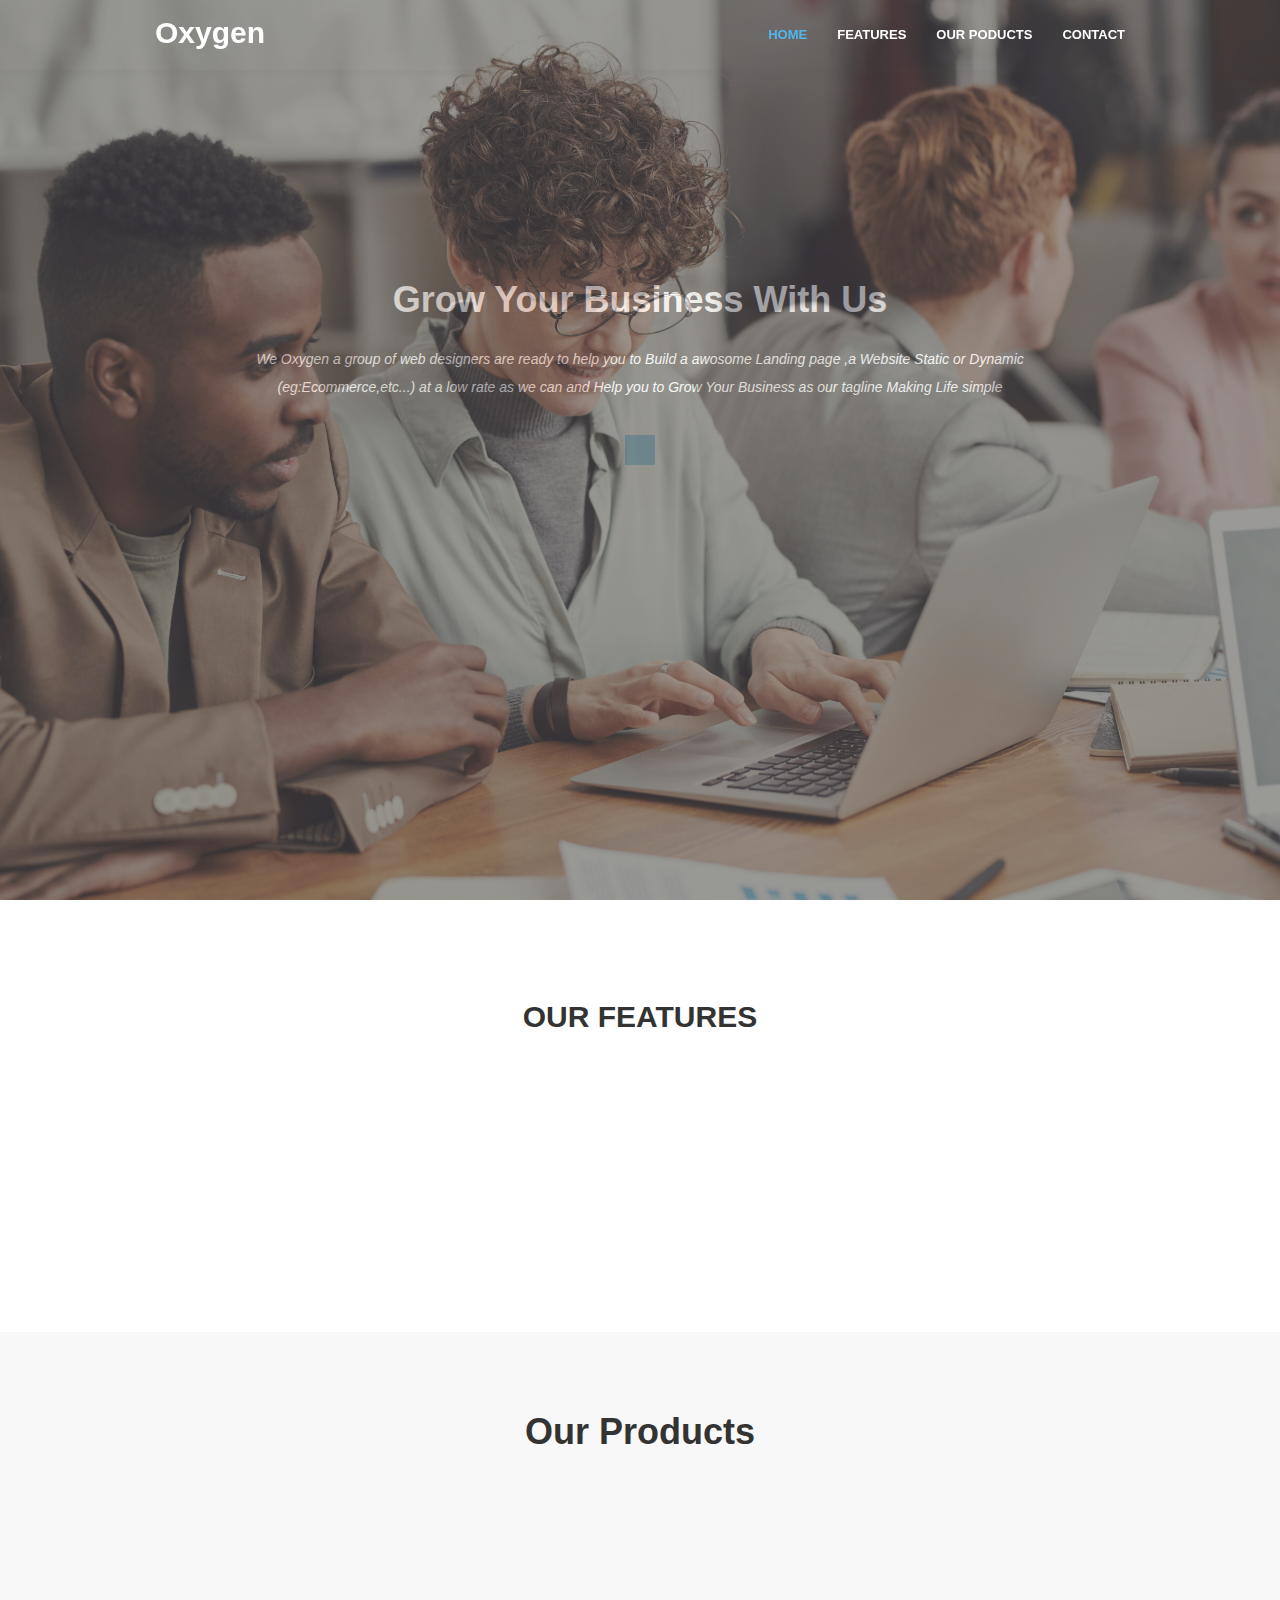
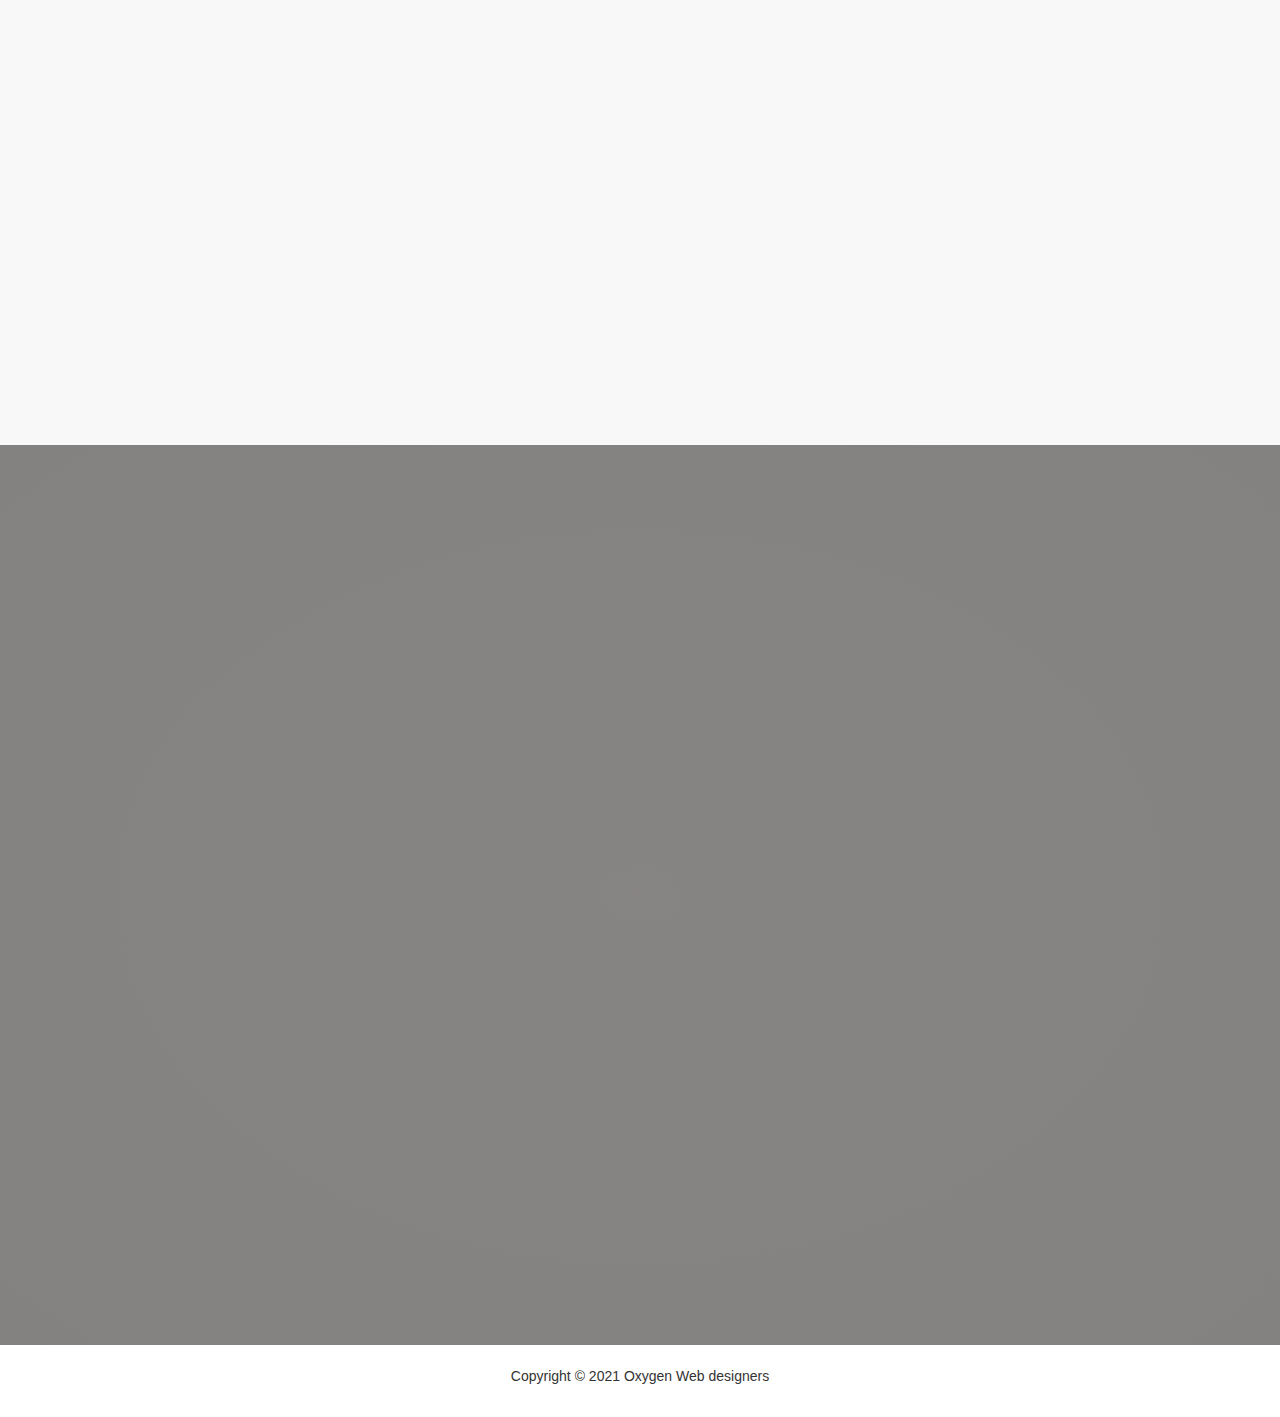
<file: index.html>
<!DOCTYPE html>
<html lang="en">
	<head>
    	
		<meta charset="utf-8">
		<title>Oxygen - Web designing Company</title>
		<meta http-equiv="X-UA-Compatible" content="IE=Edge">
		<meta name="viewport" content="width=device-width, initial-scale=1">
		<meta name="keywords" content="">
		<meta name="description" content="">
		<meta name="google-site-verification" content="znJaU9xrkdeuuf8mfMha_4EpCE7gMSda9V-28Jl2ayU" />
		<!-- animate css -->
		<link rel="stylesheet" href="css/animate.min.css">
		<!-- bootstrap css -->
		<link rel="stylesheet" href="css/bootstrap.min.css">
		<!-- font-awesome -->
		<link rel="stylesheet" href="css/font-awesome.min.css">
		<!-- google font -->
		<!-- <link href='http://fonts.googleapis.com/css?family=Open+Sans:400,300,400italic,700,800' rel='stylesheet' type='text/css'> -->
				<script src="https://ajax.googleapis.com/ajax/libs/jquery/3.4.1/jquery.min.js"></script>

		<!-- custom css -->
		<link rel="stylesheet" href="css/templatemo-style.css">

	</head>
	<body data-spy="scroll" data-target=".navbar" data-offset="">
		<!-- start preloader -->
		<div class="preloader">
			<div class="sk-spinner sk-spinner-rotating-plane"></div>
    	 </div>
		<!-- end preloader -->
		<!-- start navigation -->
		<nav class="navbar navbar-default navbar-fixed-top templatemo-nav" role="navigation">
			<div class="container">
				<div class="navbar-header">
					<button class="navbar-toggle mt-2" data-toggle="collapse" data-target=".navbar-collapse">
						<span class="icon icon-bar"></span>
						<span class="icon icon-bar"></span>
						<span class="icon icon-bar"></span>
					</button>
					<a href="#" class="navbar-brand">Oxygen</a>
				</div>
				<div class="collapse navbar-collapse">
					<ul class="nav navbar-nav navbar-right mx-auto text-uppercase">
						<li><a class='hi' href="#home">Home</a></li>
						

						<li><a class='hi' href="#divider">Features</a></li>
						<li><a class='hi' href="#feature">Our Poducts</a></li>
						<!-- <li><a class='hi' href="#pricing">Pricing</a></li> -->
						<li><a class='hi' href="#contact">Contact</a></li>
					</ul>
				</div>
			</div>
		</nav>

		<!-- end navigation -->
		<!-- start home -->
		<section id="home">
			<div class="overlay">
				<div class="container">
					<div class="row row_1">
						<div class="col-md-1"></div>
						<div class="col-md-10 text-center float-right wow fadeIn" data-wow-delay="0.3s">
							<h1 class="text-upper ">Grow Your Business With Us</h1>
							<p class="tm-white">We Oxygen a group of web designers are ready to help you to Build a awosome Landing page ,a Website Static or Dynamic (eg:Ecommerce,etc...) at a low rate as we can and Help you to Grow Your Business as our tagline Making Life simple   </p>
							<!-- <img src="images/software-img.png" class="img-responsive" alt="home img"> -->
						</div>
						<div class="col-md-1"></div>
					</div>
				</div>
			</div>
		</section>
		<!-- end home -->
		<!-- start divider -->
		<section id="divider">
			<div class="container">
				<h2 class="text-uppercase" style="margin-bottom: 1em;">Our Features</h2>
				<div class="row ">
					<div class="col-md-4 wow fadeInUp templatemo-box" data-wow-delay="0.3s">
						<i class="fa fa-laptop"></i>
						<h3 class="text-uppercase">RESPONSIVE LAYOUT</h3>
						<p>We buid websites with responsive layout.
							that means your website seems to be beautiful and easy to view </p>
					</div>
					<div class="col-md-4 wow fadeInUp templatemo-box" data-wow-delay="0.3s">
						<i class="fa fa-twitter"></i>
						<h3 class="text-uppercase">BOOTSTRAP 4</h3>
						<p>We buid websites with the BOOTSTRAP 4 framework , wich make websites more beautiful and Responsive </p>
					</div>
					<div class="col-md-4 wow fadeInUp templatemo-box" data-wow-delay="0.3s">
						<i class="fa fa-font"></i>
						<h3 class="text-uppercase">GOOGLE FONT</h3>
						<p>We use Google fonts to make your text good and beautiful </p>
					</div>
				</div>
			</div>
		</section>
		<!-- end divider -->

		<!-- start feature -->
		<section id="feature">
			<div class="container">
				<div class="row">
					<h1 class="" align="center">Our Products</h1>
					<div class="col-md-6 wow fadeInLeft mb-sm-5" data-wow-delay="0.6s">
						<div class="containers">
							<img src="images/Oxygen.png" alt="Avatar" class="image" style="width:100%">
							<div class="middle">
								<div class="text"><a href="https://oxygenweb.ml" target="_blank" class="text-dark">Visit</a></div>
							</div>
						</div>
					</div>
					<div class="col-md-6 wow mb-sm-5 fadeInRight" data-wow-delay="0.6s">
						<div class="containers">
							<img src="images/MERRY.png" alt="Avatar" class="image" style="width:100%">
							<div class="middle">
								<div class="text"><a href="https://wishonevent.tk/?name=Oxygen" target="_blank" class="text-dark">Visit</a></div>
							</div>
						</div>
					</div>
					<div class="col-md-6 mt-6 wow fadeInLeft mb-sm-5" data-wow-delay="0.6s">
						<div class="containers">
							<img src="images/VRAMMHSS THAIKKAD.png" alt="vrammhss.com" class="image" style="width:100%">
							<div class="middle">
								<div class="text"><a href="https://vrammhss.com" target="_blank" class="text-dark">Visit</a></div>
							</div>
						</div>
					</div>
					<div class="col-md-6 wow mt-5 mb-sm-5 fadeInRight" data-wow-delay="0.6s">
						<div class="containers">
							<img src="images/joeljosephct.ml.png" alt="joeljosephct.ml" class="image jjct" style="width:100%;">
							<div class="middle">
								<div class="text"><a href="https://joeljosephct.ml" target="_blank" class="text-dark">Visit</a></div>
							</div>
						</div>
				</div>
			</div>
		</section>

		<section id="contact">
			<div class="overlay">
				<div class="container">
					<div class="row">
						<div class="col-md-6 wow fadeInUp" data-wow-delay="0.6s">
							<h2 class="text-uppercase">Contact Us</h2>
							<p> </p>
							<address>
								<p><i class="fa fa-map-marker"></i><a href="https://oxygenweb.ml/">Oxygenweb.ml</a></p>
								<p><i class="fa fa-phone"></i> <a href="tel:+919633428835">9633428835</a> </p>
								<p><i class="fa fa-envelope-o"></i> <a href="mailto:joelthobias447@gmail.com">joelthobias447@gmail.com</a> </p>
							</address>
						</div>
						<div class="col-md-6 wow fadeInUp" data-wow-delay="0.6s">
							<div class="contact-form">
								<form  id="submit-form" method="post">
									<div class="col-md-6">
										<input type="text" class="form-control" name="name" required placeholder="Name">
									</div>
									<div class="col-md-6">
										<input type="email" class="form-control" name="email" placeholder="Email">
									</div>
									<div class="col-md-12">
										<input type="text" class="form-control" name="subject" required placeholder="Subject">
									</div>
									<div class="col-md-12">
										<textarea class="form-control" placeholder="message" name="message" rows="4"></textarea>
									</div>
									<div class="col-md-8">
										<input type="submit" class="form-control text-uppercase" value="Send">
									</div>
								</form>
							</div>
						</div>
					</div>
				</div>
			</div>
		</section>
		<!-- end contact -->

		<!-- start footer -->
		<footer>
			<div class="container">
				<div class="row">
					<p>Copyright © 2021 Oxygen Web designers</p>
				</div>
			</div>
		</footer>
		<!-- end footer -->

        <script src="js/jquery.js"></script>
		<script src="js/bootstrap.min.js"></script>
		<script src="js/wow.min.js"></script>
		<script src="js/jquery.singlePageNav.min.js"></script>
		<script src="js/custom.js"></script>
		<script src="//ajax.aspnetcdn.com/ajax/jquery.validate/1.11.1/jquery.validate.min.js"></script>		

		<script>
		$("#submit-form").validate({

		rules:{
            name:{
                required:true,
                minlength:4
            },
            email:{
                required:true,
                email: true
            },
            message: {
            required:true,
            minlength: 4
		    }
        }
    })
		</script>
<script>
	

	$("#submit-form").submit((e) => {
	e.preventDefault()
	if($("#submit-form").valid()){
    $.ajax({
        url: "https://script.google.com/macros/s/AKfycbxnNebX_G95pbG8ElYCfD8uCsUAwU-mBZdB0xc6Hg/exec",
        data: $("#submit-form").serialize(),
        method: "post",
        success: function (response) {
            alert("Form submitted successfully")
            window.location.reload()
            // window.location.href="https://google.com"
        },
        error: function (err) {
            alert("Something Error")
        }
    })
	}

})

</script>

	</body>
</html>
</file>
<file: css/templatemo-style.css>
@media(min-width:992px) {}

.container {
    /* padding-right: 15px; */
    padding-left: 15px;
    /* margin-right: auto; */
    margin-left: auto;
}

.mt-5 {
    margin-top: 2em;
}

.mt-6 {
    margin-top: 4em;
}

body {
    background: #fff;
    font-family: 'Open Sans', sans-serif;
    font-weight: 300;
    position: relative;
    width: 100%;
    height: 100%;
    overflow-x: hidden;

}

.tm-white a {
    color: #fff;
}

a {
    outline: none;
}

/* start h1 group */
h1 {
    margin-top: 0;
    margin-bottom: 25px;
}

h1,
h2,
h3,
h4 {
    font-weight: bold;
}

/* end h1 group */
p {
    line-height: 1.6em;
}

/* img */
img {
    max-width: 100%;
    height: auto;
}

/* img */

/* overlay */
@media(max-width:567px) {
    .overlay {
        width: 100%;
        /*height: 100%;
       */
        background-size: c;
        background-repeat: no-repeat;

        /* padding-top: 90px; */
        padding-bottom: 200px;
    }
}

.overlay {
    width: 100%;
    height: 100vh;
    background-color: transparent;
    background-image: radial-gradient(at center center, #0F0A06 0%, #060502 100%);
    opacity: 0.5;
    transition: background 0.3s, border-radius 0.3s, opacity 0.3s;
}

/* over lay */

/* start page container */
@media (min-width: 768px) {
    .container {
        width: 700px;
    }
}

@media (min-width: 992px) {
    .container {
        width: 900px;
    }

    .jjct {
        height: 600px;
    }
}

@media (min-width: 1200px) {
    .container {
        width: 1000px;
    }
}

/* end page container */

/* start preloader */
.preloader {
    position: fixed;
    top: 0;
    left: 0;
    width: 100%;
    height: 100%;
    z-index: 99999;
    display: -webkit-flex;
    display: -ms-flexbox;
    display: flex;
    -webkit-flex-flow: row nowrap;
    -ms-flex-flow: row nowrap;
    flex-flow: row nowrap;
    /*justify-content: center;*/
    -webkit-align-items: center;
    -ms-flex-align: center;
    align-items: center;
    background: none repeat scroll 0 0 #fff;
}

.sk-spinner-rotating-plane.sk-spinner {
    width: 30px;
    height: 30px;
    background-color: #28a7e9;
    margin: 0 auto;
    -webkit-animation: sk-rotatePlane 1.2s infinite ease-in-out;
    animation: sk-rotatePlane 1.2s infinite ease-in-out;
}

@-webkit-keyframes sk-rotatePlane {
    0% {
        -webkit-transform: perspective(120px) rotateX(0deg) rotateY(0deg);
        transform: perspective(120px) rotateX(0deg) rotateY(0deg);
    }

    50% {
        -webkit-transform: perspective(120px) rotateX(-180.1deg) rotateY(0deg);
        transform: perspective(120px) rotateX(-180.1deg) rotateY(0deg);
    }

    100% {
        -webkit-transform: perspective(120px) rotateX(-180deg) rotateY(-179.9deg);
        transform: perspective(120px) rotateX(-180deg) rotateY(-179.9deg);
    }
}

@keyframes sk-rotatePlane {
    0% {
        -webkit-transform: perspective(120px) rotateX(0deg) rotateY(0deg);
        transform: perspective(120px) rotateX(0deg) rotateY(0deg);
    }

    50% {
        -webkit-transform: perspective(120px) rotateX(-180.1deg) rotateY(0deg);
        transform: perspective(120px) rotateX(-180.1deg) rotateY(0deg);
    }

    100% {
        -webkit-transform: perspective(120px) rotateX(-180deg) rotateY(-179.9deg);
        transform: perspective(120px) rotateX(-180deg) rotateY(-179.9deg);
    }
}

/* end preloader */

/* start navigation */
.navbar-s {
    background: #fff;
    color: #666 !important;
    box-shadow: 0px 12px 8px 0px rgba(7, 6, 6, 0.15) !important;
    margin: 0 !important;

}

.na li a {
    color: #666;
    outline: none;
    font-size: 13px;
    font-weight: bold;
    height: 70px;
    line-height: 40px;
}

navbar-collapse {

    margin-right: -15px;
    margin-left: -15px;
    height: 100%;
    height: 100%;
    position: sticky;
    z-index: 1;
    background-color: #fff;

    width: 100%;
    overflow-x: hidden;
    transition: 0.5s;
}

@media(max-width:786px) {
    .na li a {
        color: #666;
        outline: none;
        font-size: 13px;
        font-weight: bold;
        height: 42px;
        line-height: 40px;
        text-align: center;
    }

    .navbar-s .navbar-collapse,
    .navbar-s .navbar-form {
        border-color: #00000057;
    }

    .navbar-default {
        background: #00000057 !important;
        border: none;
        box-shadow: 0px 2px 8px 0px rgba(50, 50, 50, 0.08);
        margin: 0 !important;
    }
}

.nav>li>a.current,
.nav>li>a:hover {
    text-decoration: none;
    background-color: transparent !important;
    color: #28a7e9;
}

.navbar-s .navbar-brand {
    /* color: #28a7e9; */
    color: #666;
    font-size: 30px;
    font-weight: bold;
    height: 70px;
    line-height: 35px;
}

.navbar-s .navbar-toggle .icon-bar {
    background: #28a7e9;
    border-color: transparent;
}

.navbar-toggle {
    margin-top: 19px;
}

a {
    outline: none !important;
}

.navbar-default .navbar-brand:focus,
.navbar-default .navbar-brand:hover {
    color: #fff;
    background-color: transparent;
}

.navbar-default {
    background: transparent;
    border: none;
    box-shadow: 0px 2px 8px 0px rgba(50, 50, 50, 0.08);
    margin: 0 !important;
}

.navbar-default .navbar-brand {
    /* color: #28a7e9; */
    color: #fff;

    font-size: 30px;
    font-weight: bold;
    height: 70px;
    line-height: 35px;
}

.navbar-default .nav li a {
    color: #fff;
    outline: none;
    font-size: 13px;
    font-weight: bold;
    height: 70px;
    line-height: 40px;
    text-align: center;
    z-index: 1;
}

.navbar-default .nav li a:hover,
.navbar-default .nav li a:focus,
.navbar-default .nav li a.current {
    color: #28a7e9;
}

.navbar-default .navbar-nav>.active>a,
.navbar-default .navbar-nav>.active>a:focus,
.navbar-default .navbar-nav>.active>a:hover {
    color: #28a7e9;
    background-color: #e7e7e7;
}

.navbar-default .navbar-toggle {
    border: none;
    padding-top: 9px;
}

.navbar-default .navbar-toggle .icon-bar {
    background: #fff;
    border-color: transparent;
}

.navbar-s .navbar-toggle .icon-bar {
    background: #28a7e9;
    border-color: transparent;
}

.navbar-default .navbar-toggle:hover,
.navbar-default .navbar-toggle:focus {
    background-color: transparent
}

/* end navigation */

/* start home */
#home {
    background-size: cover;
    background-repeat: no-repeat;
    background-image: url('../images/home.jpg');
    background-attachment: fixed;
    /* padding-top: 90px; */
    color: #fff;
    background-position: center;
    text-align: end;
    width: 100%;
    height: 100vh;
}

.row_1 {
    padding-top: 20em;
}

/* #hide{
    display: none;
    transition-delay: 8s;
}
.pricing-title:hover + #hide{
    display: block;
    transition-delay: 8s;
} */
#home p {
    font-weight: 400;
    font-style: italic;
    line-height: 2em;
}

#home img {
    display: inline-block;
    margin-top: 30px;
}

/* end home */

/* start divider */
#divider {
    text-align: center;
    padding-top: 80px;
    padding-bottom: 80px;
}

#divider .fa {
    color: #28a7e9;
    font-size: 60px;
}

#divider h3 {
    font-size: 20px;
}

/* end divider */

/* start feature */
#feature {
    background: #f8f8f8;
    padding-top: 80px;
    padding-bottom: 80px;
}

#feature p {
    padding-top: 10px;
    padding-bottom: 10px;
}

#feature span {
    float: left;
}

#feature .fa {
    background: #28a7e9;
    border-radius: 50%;
    color: #fff;
    display: inline-block;
    width: 40px;
    height: 40px;
    line-height: 40px;
    text-align: center;
    margin-right: 20px;
}

/* end feature */

/* start feature1 */
#feature1 {
    padding-top: 60px;
    padding-bottom: 60px;
}

#feature1 p {
    padding-top: 10px;
}

#feature1 span {
    float: left;
}

#feature1 .fa {
    background: #28a7e9;
    border-radius: 50%;
    color: #fff;
    display: inline-block;
    width: 40px;
    height: 40px;
    line-height: 40px;
    text-align: center;
    margin-right: 20px;
}

/* end feature1 */

/* start pricing */
#pricing {
    background: #f8f8f8;
    text-align: center;
    padding-top: 80px;
    padding-bottom: 80px;
}

#pricing h2 {
    padding-bottom: 60px;
}

#pricing .pricing {
    background: #fff;
}

#pricing .active {
    position: relative;
    bottom: 20px;
}

#pricing .pricing .pricing-title {
    background: #28a7e9;
    color: #fff;
    font-weight: bold;
    padding: 30px;
}

#pricing .pricing .pricing-title p {
    font-size: 20px;
}

#pricing .pricing ul {
    padding: 0;
    margin: 0;
}

#pricing .pricing ul li {
    display: block;
    list-style: none;
    padding: 16px;
}

#pricing .pricing .btn {
    background: transparent;
    border: 1px solid #28a7e9;
    border-radius: 0px;
    color: #28a7e9;
    font-weight: bold;
    padding-right: 40px;
    padding-left: 40px;
    margin-top: 20px;
    margin-bottom: 30px;
    transition: all 0.3s ease;
}

#pricing .pricing .btn:hover {
    background: #28a7e9;
    color: #fff;
}

/* end pricing */
a:focus,
a:hover {

    text-decoration: none;
}

/* start contact */
#contact {
    background: url('../images/contact.webp') no-repeat;
    background-size: cover;
    color: #fff !important;
    background-position: center center;
    background-attachment: fixed;
}

.containers {

    position: relative;
    width: 100%;
}

.image {
    opacity: 1;
    display: block;
    width: 100%;
    height: auto;
    transition: 0.5s ease;
    backface-visibility: hidden;
}

.middle {
    transition: 0.5s ease;
    opacity: 0;
    position: absolute;
    top: 50%;
    left: 50%;
    transform: translate(-50%, -50%);
    -ms-transform: translate(-50%, -50%);
    text-align: center;
}

@media(max-width:786px) {
    .mb-sm-5 {
        margin-top: 5em;
    }
}

.containers:hover .image {
    opacity: 0.3;
}

.containers:hover .middle {
    opacity: 1;
}

.text {
    background-color: #00000040;
    color: white;
    font-size: 16px;
    padding: 16px 32px;
}

.over {
    width: 100%;
    /* height: 100%; */
    padding: 100px 0;
}

#contact p a {
    color: #fff !important;
}

#contact h2 {
    padding-bottom: 10px;
}

#contact address {
    padding-top: 20px;
}

#contact address .fa {
    background: #28a7e9;
    border-radius: 50%;
    width: 40px;
    height: 40px;
    line-height: 40px;
    text-align: center;
    margin-top: 6px;
    margin-right: 10px;
}

#contact .contact-form {
    padding-top: 40px;
}

#contact .form-control {
    border: none;
    border-radius: 0px;
    box-shadow: 0px 0px 12px 0px;
    margin-bottom: 20px;
}

#contact input {
    height: 50px;
}

#contact input[type="submit"] {
    background: #28a7e9;
    color: #fff;
    font-weight: bold;
    box-shadow: none;
    transition: all 0.3s ease;
}

#contact input[type="submit"]:hover {
    background: #107DB6;
}

/* end contact */

/* start footer */
footer {
    background: #fff;
    font-weight: 400;
    text-align: center;
    padding: 20px;
}

/* end footer */

@media screen and (max-width: 991px) {
    .templatemo-box {
        margin-bottom: 30px;
    }

    #pricing .active {
        bottom: 0;
    }

    .pricing {
        margin-bottom: 20px;
    }

    #feature1 img {
        margin-bottom: 30px;
    }
}

@media screen and (max-width: 767px) {
    .navbar-default .nav li a {
        height: auto;
        line-height: 2em;
    }

    #feature,
    #pricing,
    #download {
        padding-top: 20px;
        padding-bottom: 40px;
    }

    #contact .overlay {
        padding-top: 40px;
    }
}

/* start media 360 */
@media screen and (max-width: 360px) {
    .pricing {
        padding-bottom: 40px;
    }
}

/* end media 360 */
</file>
